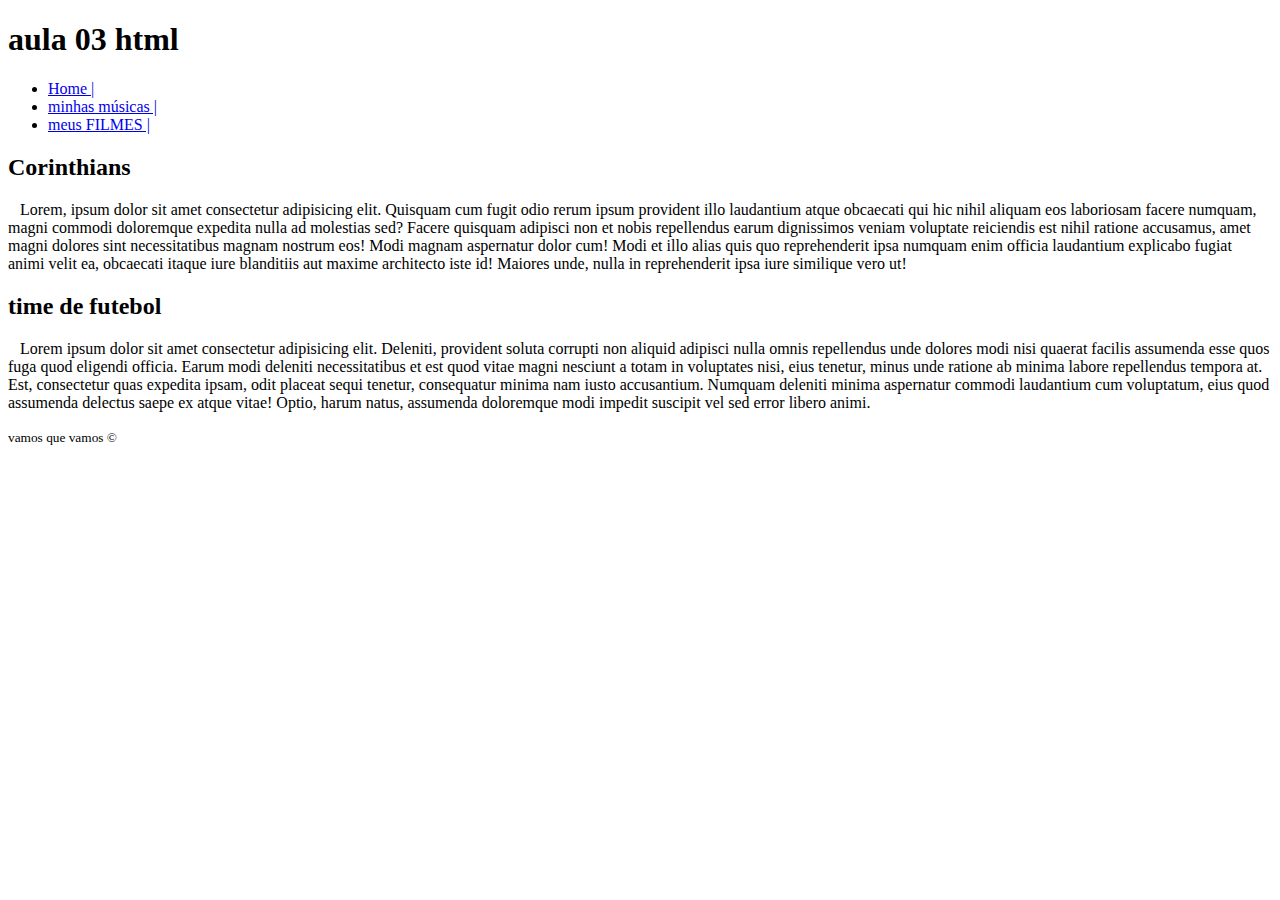
<file: aula001/index.html>
<!DOCTYPE html>
<html lang="en">

<head>
    <meta charset="UTF-8">
    <meta name="viewport" content="width=device-width, initial-scale=1.0">
    <title>Document</title>
</head>

<body>
    <header>
        <h1>aula 03 html</h1>
        <nav>
            <ul>
                <li><a href="index.html"> Home |</a></li>
                <li><a href="musicas.html"> minhas músicas |</a></li>
                <li><a href="FILMES.HTML"> meus FILMES |</a> </li>
            </ul>
        </nav>
    </header>
    <main>
        <article>
            <h2>Corinthians</h2>
            <p>&#160;&#160;&#160;Lorem, ipsum dolor sit amet consectetur adipisicing elit. Quisquam cum fugit odio rerum ipsum provident illo laudantium atque obcaecati qui hic nihil aliquam eos laboriosam facere numquam, magni commodi doloremque expedita nulla ad molestias sed? Facere quisquam adipisci non et nobis repellendus earum dignissimos veniam voluptate reiciendis est nihil ratione accusamus, amet magni dolores sint necessitatibus magnam nostrum eos! Modi magnam aspernatur dolor cum! Modi et illo alias quis quo reprehenderit ipsa numquam enim officia laudantium explicabo fugiat animi velit ea, obcaecati itaque iure blanditiis aut maxime architecto iste id! Maiores unde, nulla in reprehenderit ipsa iure similique vero ut!</p>
        </article>
        <section>
            <h2>time de futebol</h2>
            <p>&#160;&#160;&#160;Lorem ipsum dolor sit amet consectetur adipisicing elit. Deleniti, provident soluta corrupti non aliquid adipisci nulla omnis repellendus unde dolores modi nisi quaerat facilis assumenda esse quos fuga quod eligendi officia. Earum modi deleniti necessitatibus et est quod vitae magni nesciunt a totam in voluptates nisi, eius tenetur, minus unde ratione ab minima labore repellendus tempora at. Est, consectetur quas expedita ipsam, odit placeat sequi tenetur, consequatur minima nam iusto accusantium. Numquam deleniti minima aspernatur commodi laudantium cum voluptatum, eius quod assumenda delectus saepe ex atque vitae! Optio, harum natus, assumenda doloremque modi impedit suscipit vel sed error libero animi.</p>
        </section>
    </main>
    <footer>
        <small> vamos que vamos &#169;</small>
    </footer>
</body>

</html>
<!DOCTYPE html>
<html lang="en">

<head>
    <meta charset="UTF-8">
    <meta name="viewport" content="width=, initial-scale=1.0">
    <title>Document</title>
</head>

<body>
    <header>

    </header>

    <main>

    </main>

    <footer>
        
    </footer>


</body>
</html>
</file>
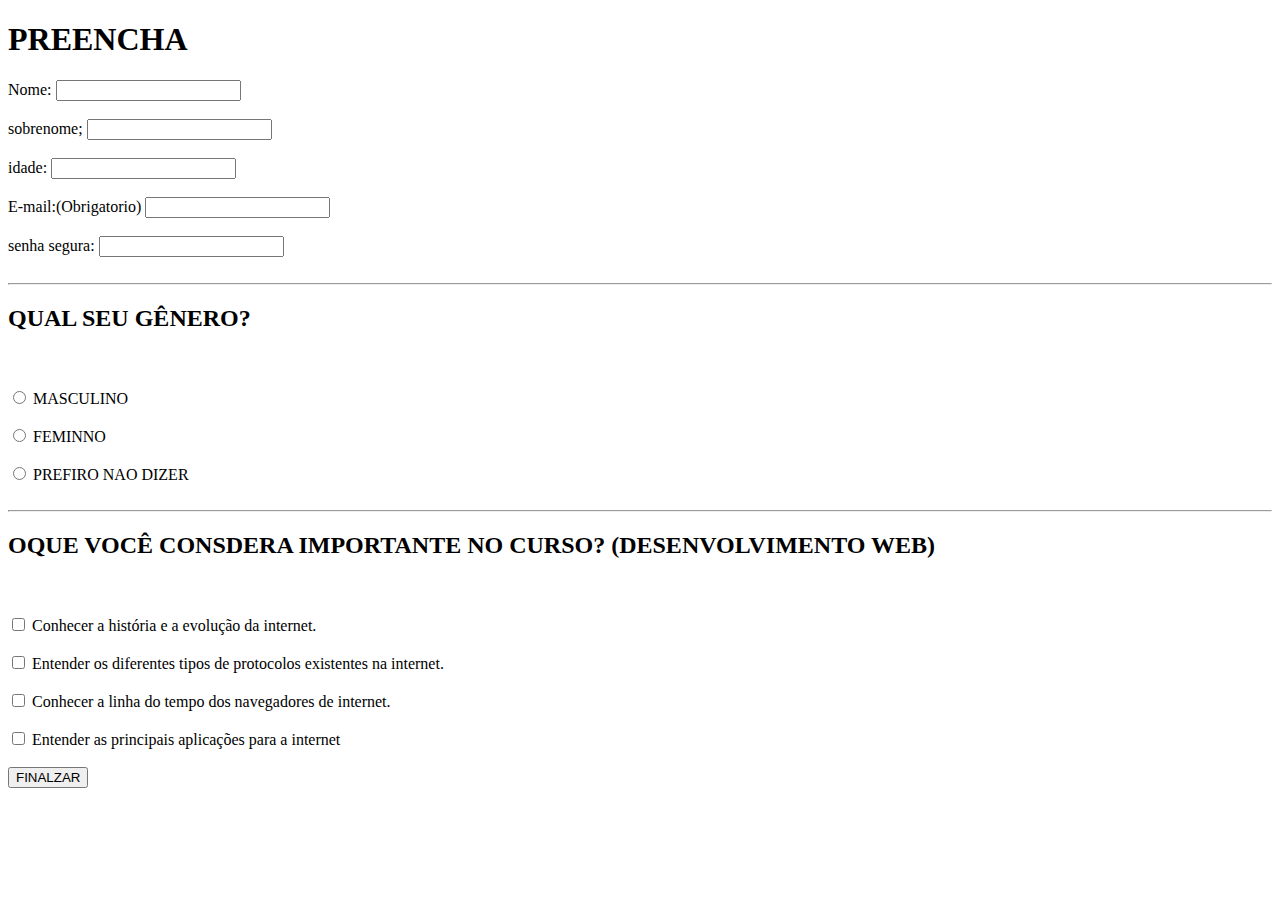
<file: Agora é com você.html>
<!DOCTYPE html>
<html lang="en">

<head>
    <meta charset="UTF-8">
    <meta name="viewport" content="width=, initial-scale=1.0">
    <title>Document</title>
</head>

<body>
    <form action="#">
    <h1>PREENCHA</h1>
<label for="cnome">Nome:</label>
<input type="text" id="cnome" required>
<br></br>
<label for="sobrenome">sobrenome;</label>
<input type="text" id="sobrenome" required>
<br></br>
<label for="idade">idade:</label>
<input type="text" id="idade" >
<br></br>
<label for="email">E-mail:(Obrigatorio)</label>
<input type="text" id="e-mail" required>
<br></br>
<label for="senha">senha segura:</label>
<input type="text" id="senha" required>
<br></br>
<hr>
<h2>QUAL SEU GÊNERO?</h2>
<br></br>
<input type="radio" name="genero" >
<label for="genero">MASCULINO</label>
<br></br>
<input type="radio" name="genero" >
<label for="genero">FEMINNO</label>
<br></br>
<input type="radio" name="genero" >
<label for="genero">PREFIRO NAO DIZER</label>
<br></br>
<hr>
<h2>OQUE VOCÊ CONSDERA IMPORTANTE NO CURSO? (DESENVOLVIMENTO WEB)</h2>
<br></br>
<input type="checkbox" id="pergurta1" >
<label for="op1">Conhecer a história e a evolução da internet.</label>
<br></br>
<input type="checkbox" id="pergurta2" >
<label for="ops2">Entender os diferentes tipos de protocolos existentes na internet.</label>
<br></br>
<input type="checkbox" id="pergurta3" >
<label for="ops3">Conhecer a linha do tempo dos navegadores de internet.</label>
<br></br>
<input type="checkbox" id="pergurta4" >
<label for="ops4">Entender as principais aplicações para a internet</label>
<br></br>
<input type="submit" value="FINALZAR" >



</form>
</body>
</html>
</file>
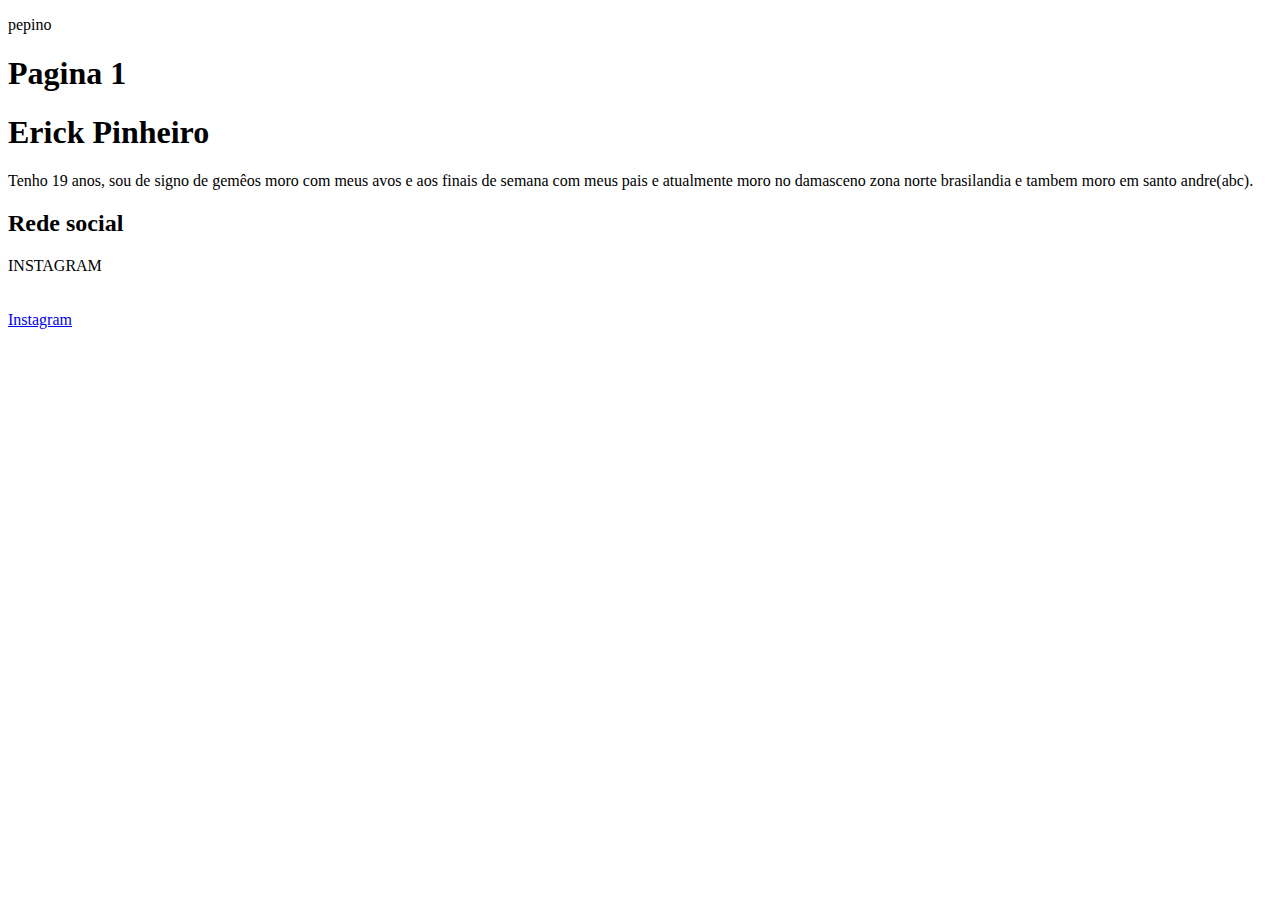
<file: ATIVADADE.HTML>
<!DOCTYPE html>
<html lang="PT-BR">

<head>
    <meta charset="UTF-8">
    <meta name="viewport" content="width=, initial-scale=1.0">
    <title>Pagina 1</title>
</head>

<p>pepino
</p>
<body>
<h1>Pagina 1</h1>

<H1>Erick Pinheiro</H1>
<p>Tenho 19 anos, sou de signo de gemêos moro com meus avos e aos finais de semana com meus pais e atualmente moro no damasceno zona norte brasilandia e tambem moro em santo andre(abc).  </p>

<h2>Rede social</h2>

<li>INSTAGRAM</li>
<BR></BR>
<a href="https://www.instagram.com/_erick2k04">Instagram</a>

<a href=""></a>

    
    

</body>
</html>
</file>
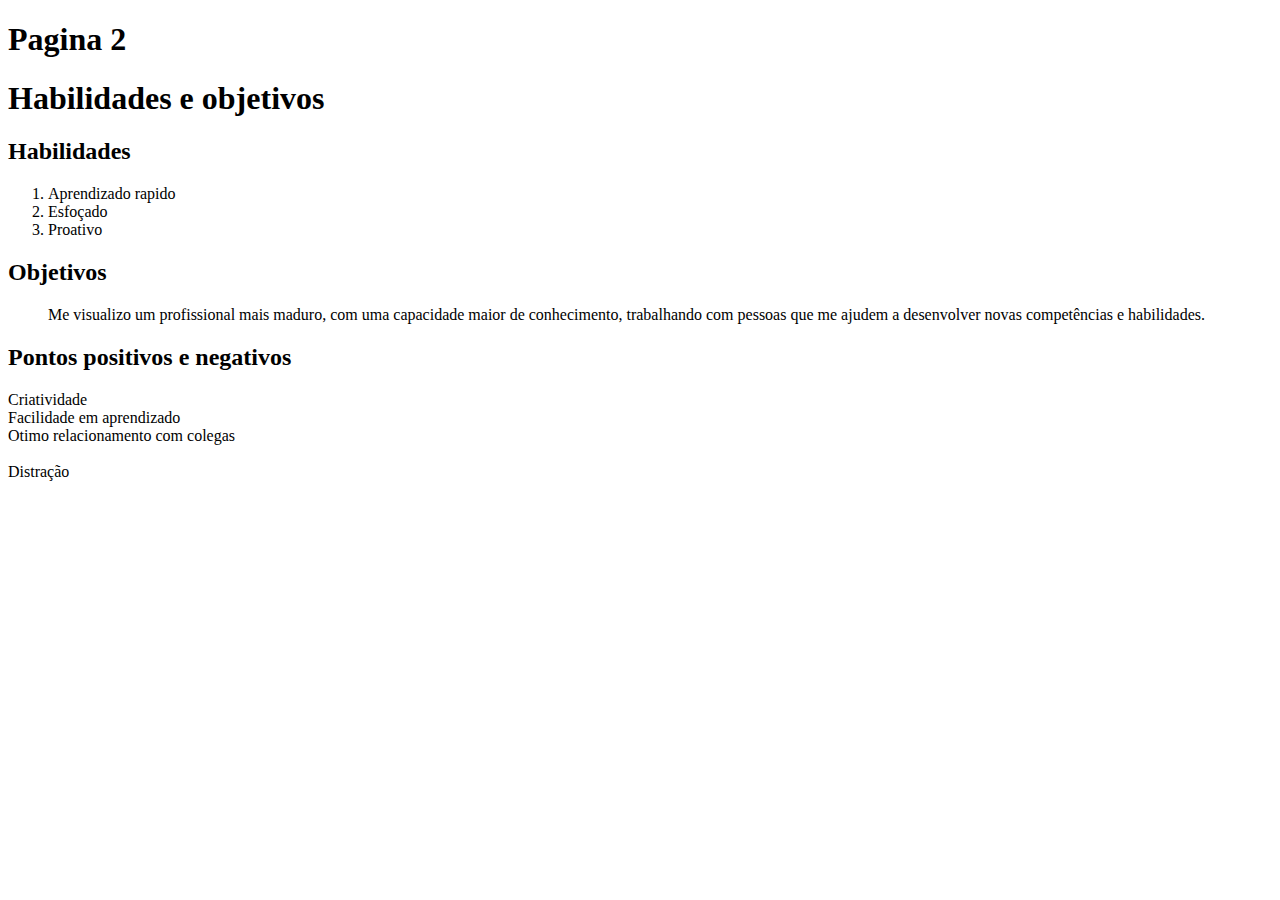
<file: atividade.02.html>
<!DOCTYPE html>
<html lang="en">

<head>
    <meta charset="UTF-8">
    <meta name="viewport" content="width=, initial-scale=1.0">
    <title>Document</title>
</head>

<body>
    <header>
<h1>Pagina 2</h1>

<h1>Habilidades e objetivos</h1>

    </header>

    <main>
<h2>Habilidades</h2>
<ol>
<li>Aprendizado rapido</li>
<li>Esfoçado</li>
<li>Proativo</li>


</ol>
    </main>
    <h2>Objetivos</h2>
<ol>
<p>Me visualizo um profissional mais maduro, com uma capacidade maior de conhecimento, trabalhando com pessoas que me ajudem a desenvolver novas competências e habilidades.</p>



</ol>
    <footer>
     <h2>Pontos positivos e negativos</h2>

<li>Criatividade</li>
<li>Facilidade em aprendizado</li>
<li>Otimo relacionamento com colegas</li>
<br>
<li>Distração</li>



    </footer>


</body>
</html>
</file>
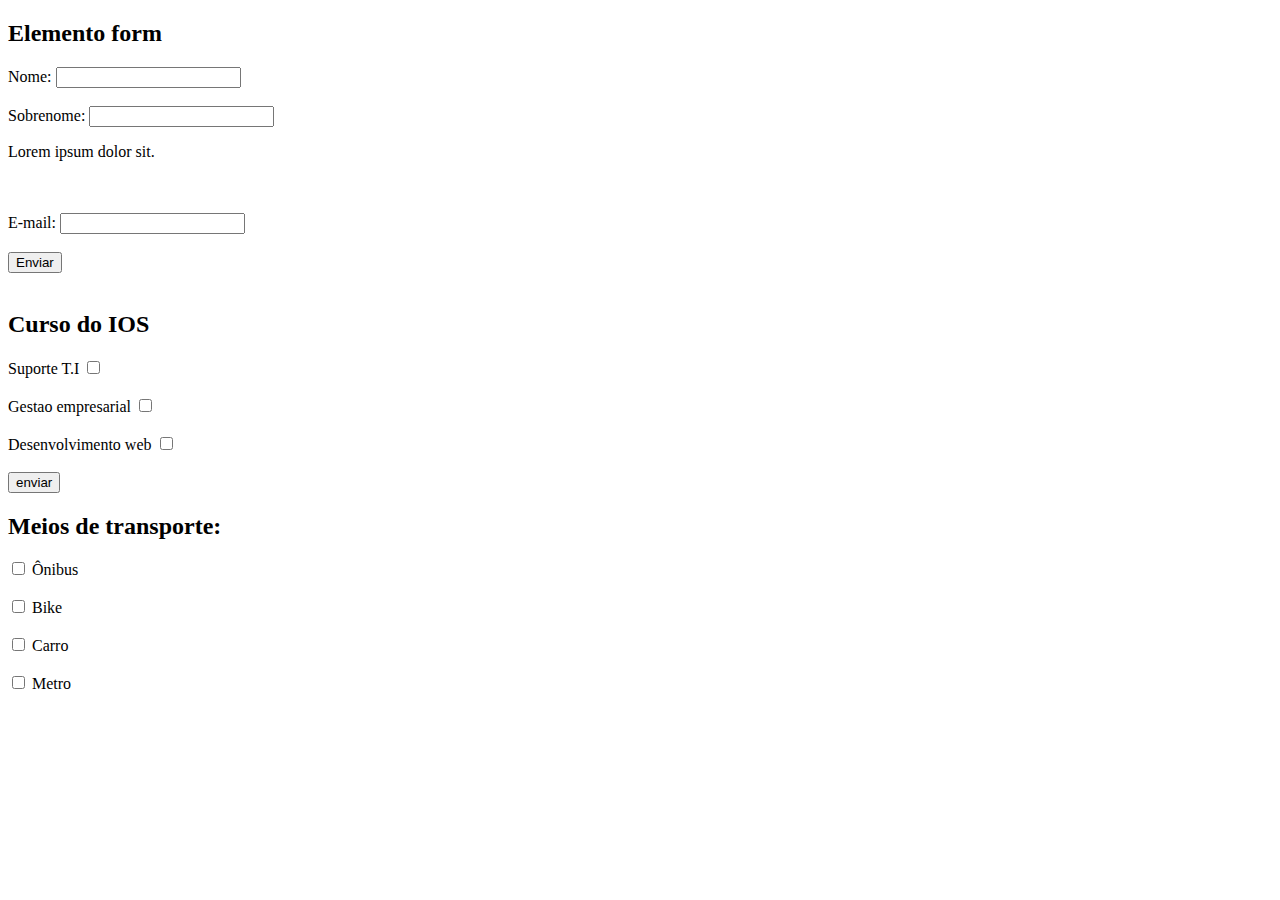
<file: FORM.HTML>
<!DOCTYPE html>
<html lang="en">

<head>
    <meta charset="UTF-8">
    <meta name="viewport" content="width=, initial-scale=1.0">
    <title>Document</title>
    <link rel="stylesheet" href="">
</head>

<body>
    <h2>Elemento form</h2>
    <form action="#">

<label for="cname">Nome:</label>
<input type="text" id="cnome">
<br></br>
<label for="cname">Sobrenome:</label>
<input type="text" id="csobrenome">
<p>Lorem ipsum dolor sit.</p>
<br></br>
<label for="cname">E-mail:</label>
<input type="text" id="cEmail" required>
<br></br>
<input type="submit" value="Enviar">
<br></br>

<h2>Curso do IOS</h2>
<label for="ops1">Suporte T.I</label>
<input type="checkbox" name="curso" id="ops1" >
<br></br>
<label for="ops2">Gestao empresarial</label>
<input type="checkbox" name="curso" id="ops2" >
<br></br>
<label for="ops2">Desenvolvimento web</label>
<input type="checkbox" name="curso" id="ops3" >
<br></br>
<input type="submit" value="enviar">

<h2>Meios de transporte:</h2>
<input type="checkbox" name="transp1" id="trans1" value="tp1" >
<label for="transporte1">Ônibus</label>
<br></br>
<input type="checkbox" name="transp2" id="trans2" value="tp2" >
<label for="transporte2">Bike</label>
<br></br>
 <input type="checkbox" name="transp3" id="trans3" value="tp3" >
<label for="transporte3">Carro</label>
<br></br>
<input type="checkbox" name="transp4" id="trans4" value="tp4" >
<label for="transporte">Metro</label>
    </form>
    
</body>
</html>
</file>
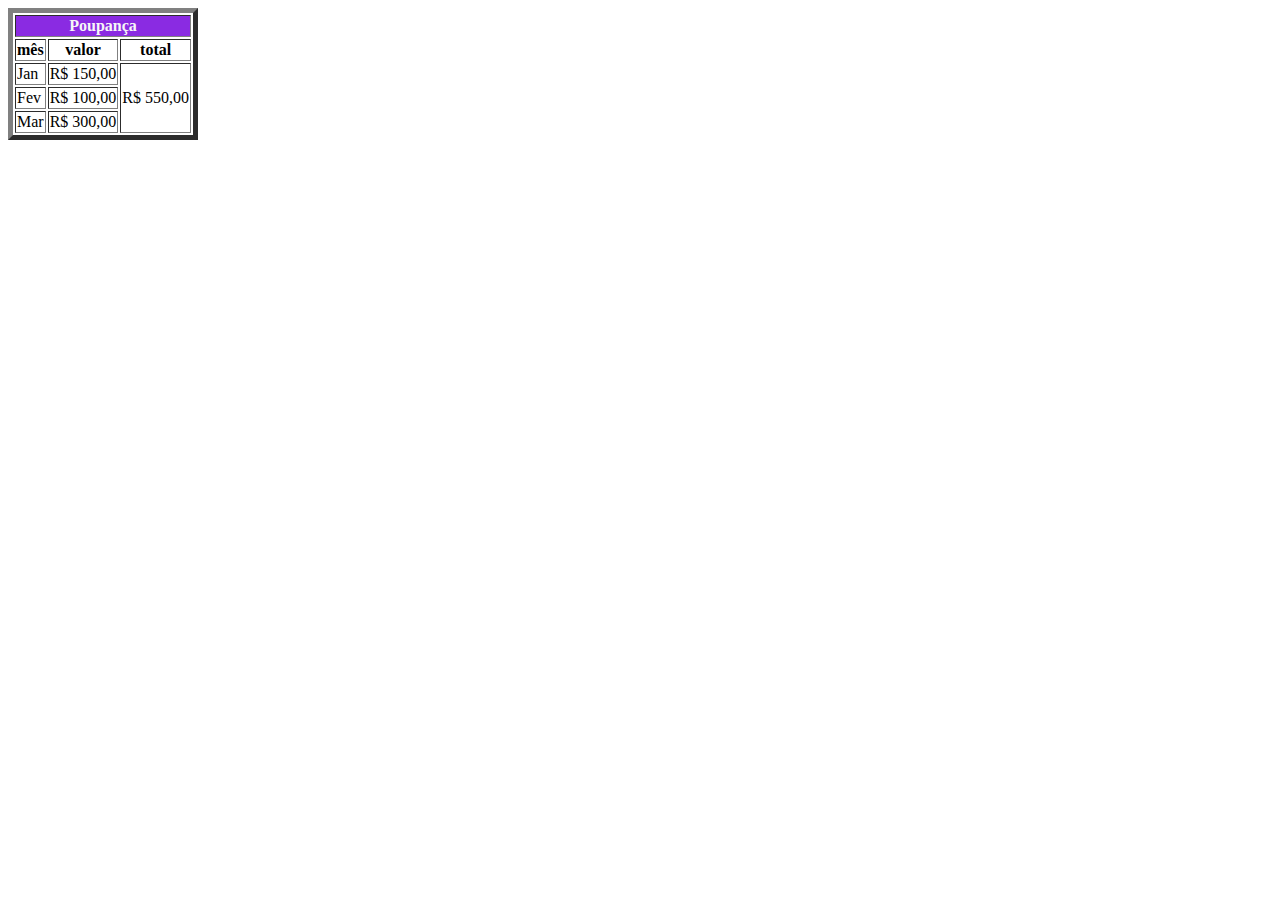
<file: table.html>
<!DOCTYPE html>
<html lang="en">

<head>
    <meta charset="UTF-8">
    <meta name="viewport" content="width=, initial-scale=1.0">

    <title>tabela de jogos</title>

    <link rel="stylesheet" href="table.css">
</head>

<body>
    <!--Lista de jogos-->

   <table border="5">
<thead>

    <th colspan="4">Poupança</th>
    </tr>
    
</thead>


<th>mês</th>
<th>valor</th>
<th>total</th>


</tr>
<tr>
<td>Jan</td>
<td>R$ 150,00</td>
<td rowspan="3">R$ 550,00</td>


</tr>
<tr>


<td>Fev</td>
<td>R$ 100,00</td>


</tr>
<tr>
<td>Mar</td>
<td>R$ 300,00</td>


</tr>

</table>


</body>
</html>
</file>
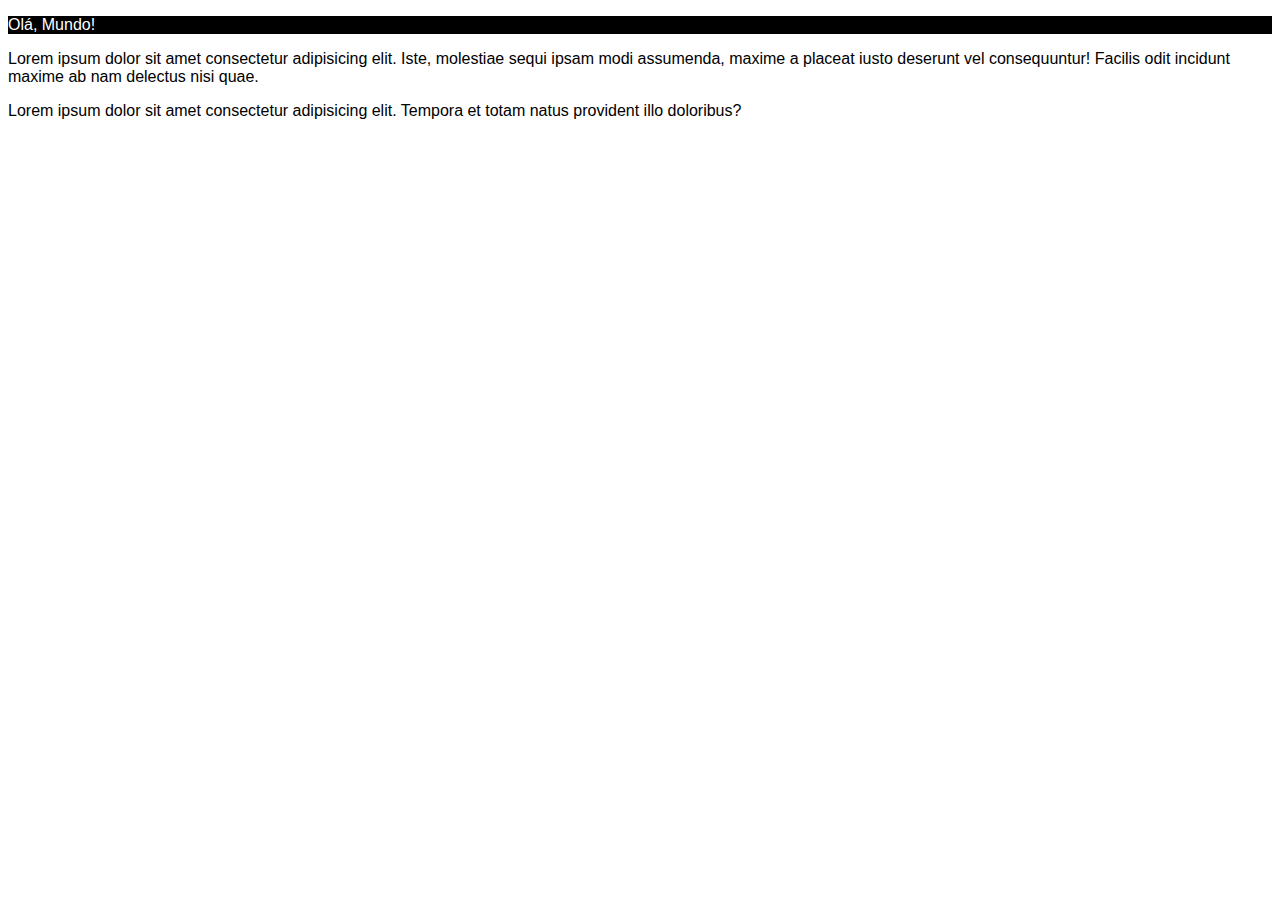
<file: aula001/aula01.html>
<!DOCTYPE html>
<!--tag para informar o tipo de dados a ser interpretado-->
<html lang="pt-br">
<head> <!--parte de configuração do site--> 
    <meta charset="UTF-8">
    <title>Aula 01 - HTML</title>
    <style>
        p{
            
            font-family: Arial, Helvetica, sans-serif;
        }
    </style>
</head>

<body>     <!-- corpo do site  -->

    <P style="background-color: black; color: white;">Olá, Mundo!</P>
   
     
   <p>Lorem ipsum dolor sit amet consectetur adipisicing elit. Iste, molestiae sequi ipsam modi assumenda, maxime a placeat iusto deserunt vel consequuntur! Facilis odit incidunt maxime ab nam delectus nisi quae.</p>

   <p>Lorem ipsum dolor sit amet consectetur adipisicing elit. Tempora et totam natus provident illo doloribus?</p>


</body>
</html>
</file>
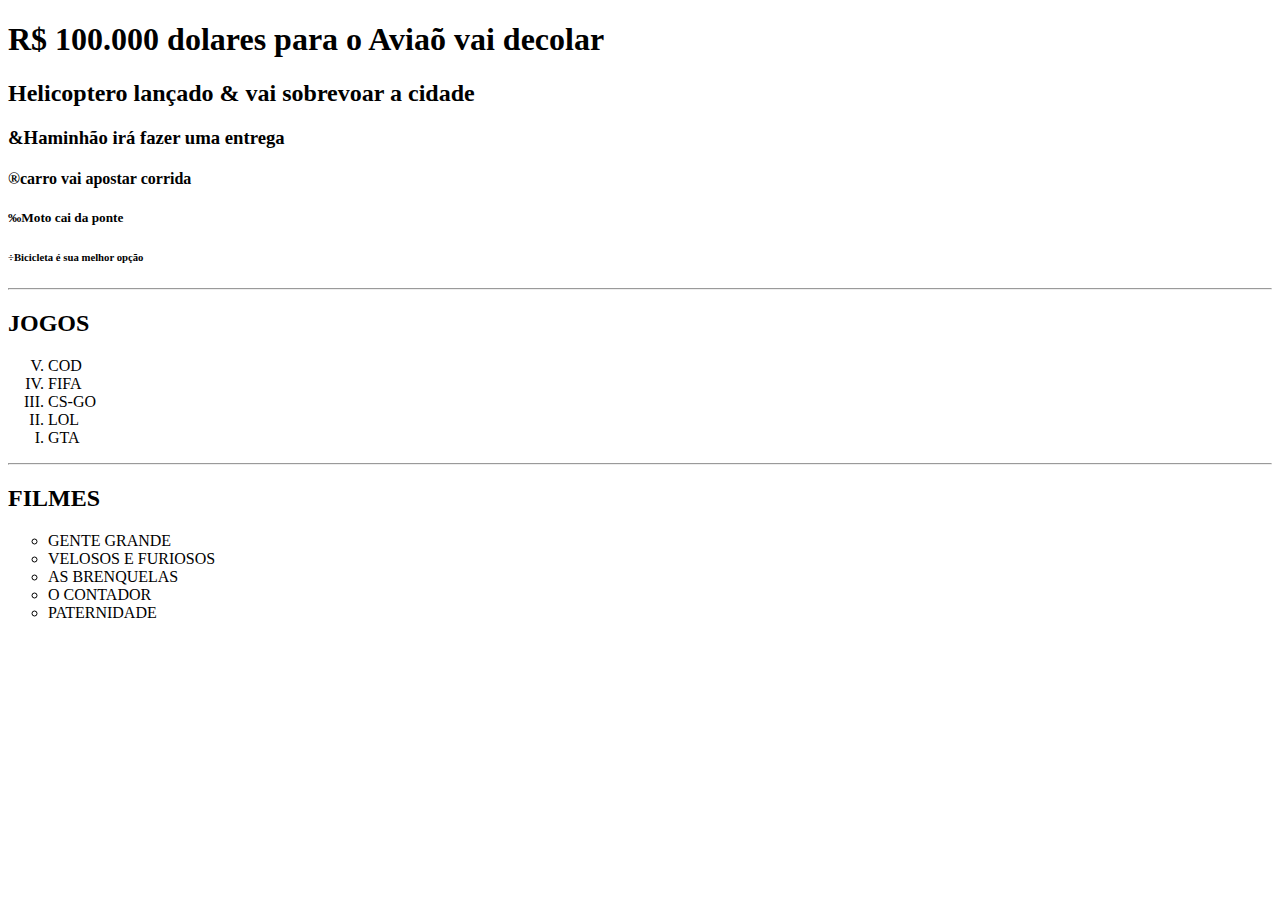
<file: aula001/aula02.HTML>
<!DOCTYPE html>
<html lang="pt-br">

<head>
    <!--salve-->
    <meta charset="UTF-8">
    <title>veículos</title>
</head>

<body>
    <!-- criando elemento heading -->
    <h1>R&#36; 100.000 dolares para o Aviaõ vai decolar</h1>
    <h2>Helicoptero lançado &#38; vai sobrevoar a cidade</h2>
    <H3>&#38;Haminhão irá fazer uma entrega</H3>
    <h4>&#174;carro vai apostar corrida</h4>
    <h5>&#8240;Moto cai da ponte</h5>
    <H6>&#247;Bicicleta é sua melhor opção</H6>
    <!--HR linha para dividir a página -->
    <hr>
    <h2>JOGOS</h2>
</body>
<ol start="5" reversed type="I">
    <!--OL SERVE PARA CRIAR UMA LISTA NUMERADA-->
    <li>COD</li>
    <li>FIFA</li>
    <li>CS-GO</li>
    <li>LOL</li>
    <li>GTA</li>
</ol>
<hr>
<h2>FILMES</h2>
<ul type="circle">
    <!--type serve para mudar fonte-->
    <!--UL SERVE PARA CRIAR itens de lista -->
    <li>GENTE GRANDE</li>
    <LI>VELOSOS E FURIOSOS</LI>
    <LI>AS BRENQUELAS</LI>
    <LI>O CONTADOR</LI>
    <LI>PATERNIDADE</LI>
</ul>

</html>
</file>
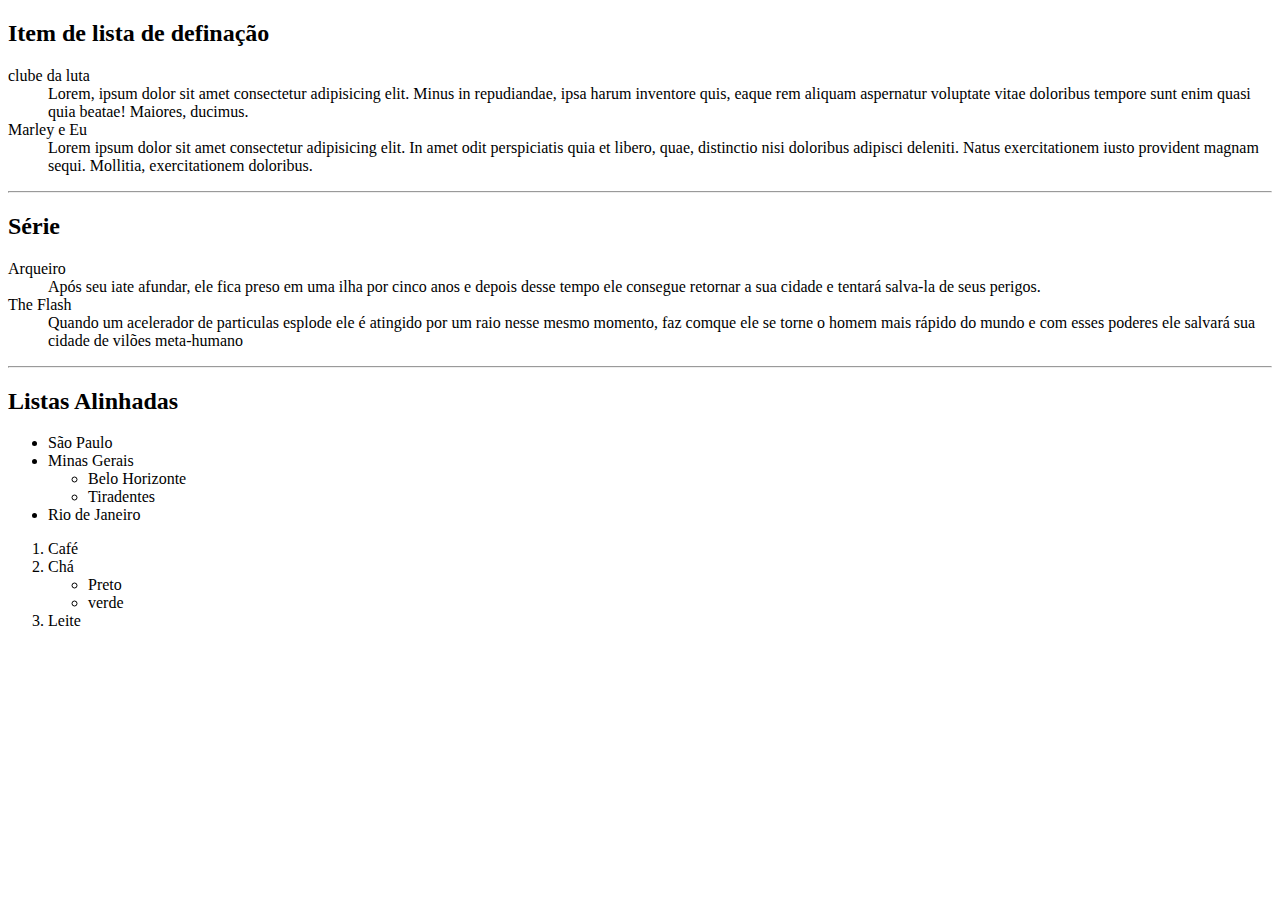
<file: aula001/listadedefinição.html>
<!DOCTYPE html>
<html lang="en">

<head>
    <meta charset="UTF-8">
    <meta name="viewport" content="width=, initial-scale=1.0">
    <title>Document</title>
</head>

<body>
    <H2>Item de lista de definação</H2>
    <dl>
        <dt>clube da luta</dt>
        <dd>Lorem, ipsum dolor sit amet consectetur adipisicing elit. Minus in repudiandae, ipsa harum inventore quis,
            eaque rem aliquam aspernatur voluptate vitae doloribus tempore sunt enim quasi quia beatae! Maiores,
            ducimus.</dd>
        <dt>Marley e Eu</dt>
        <dd>Lorem ipsum dolor sit amet consectetur adipisicing elit. In amet odit perspiciatis quia et libero, quae,
            distinctio nisi doloribus adipisci deleniti. Natus exercitationem iusto provident magnam sequi. Mollitia,
            exercitationem doloribus.</dd>
    </dl>
    <hr>
    <h2>Série</h2>
    <dl>
        <dt>Arqueiro</dt>
        <dd>Após seu iate afundar, ele fica preso em uma ilha por cinco anos e depois desse tempo ele consegue retornar
            a sua cidade e tentará salva-la de seus perigos.</dd>
        <dt>The Flash</dt>
        <dd>Quando um acelerador de particulas esplode ele é atingido por um raio nesse mesmo momento, faz comque ele se
            torne o homem mais rápido do mundo e com esses poderes ele salvará sua cidade de vilões meta-humano</dd>
    </dl>
    <hr>
    <h2>Listas Alinhadas</h2>
    <ul>
        <li>São Paulo</li>
        <li>Minas Gerais
            <ul>
                <li>Belo Horizonte</li>
                <li>Tiradentes</li>
            </ul>
        </li>
        <li>Rio de Janeiro</li>
    </ul>
    <ol>
        <li>Café</li>
        <li>Chá
            <ul>
                <li>Preto</li>
                <li>verde</li>
            </ul>
        </li>
        <li>Leite</li>
    </ol>
</body>

</html>
</file>
<file: table.css>
thead{
color: rgb(247, 247, 247);

background-color: blueviolet;

}
</file>
